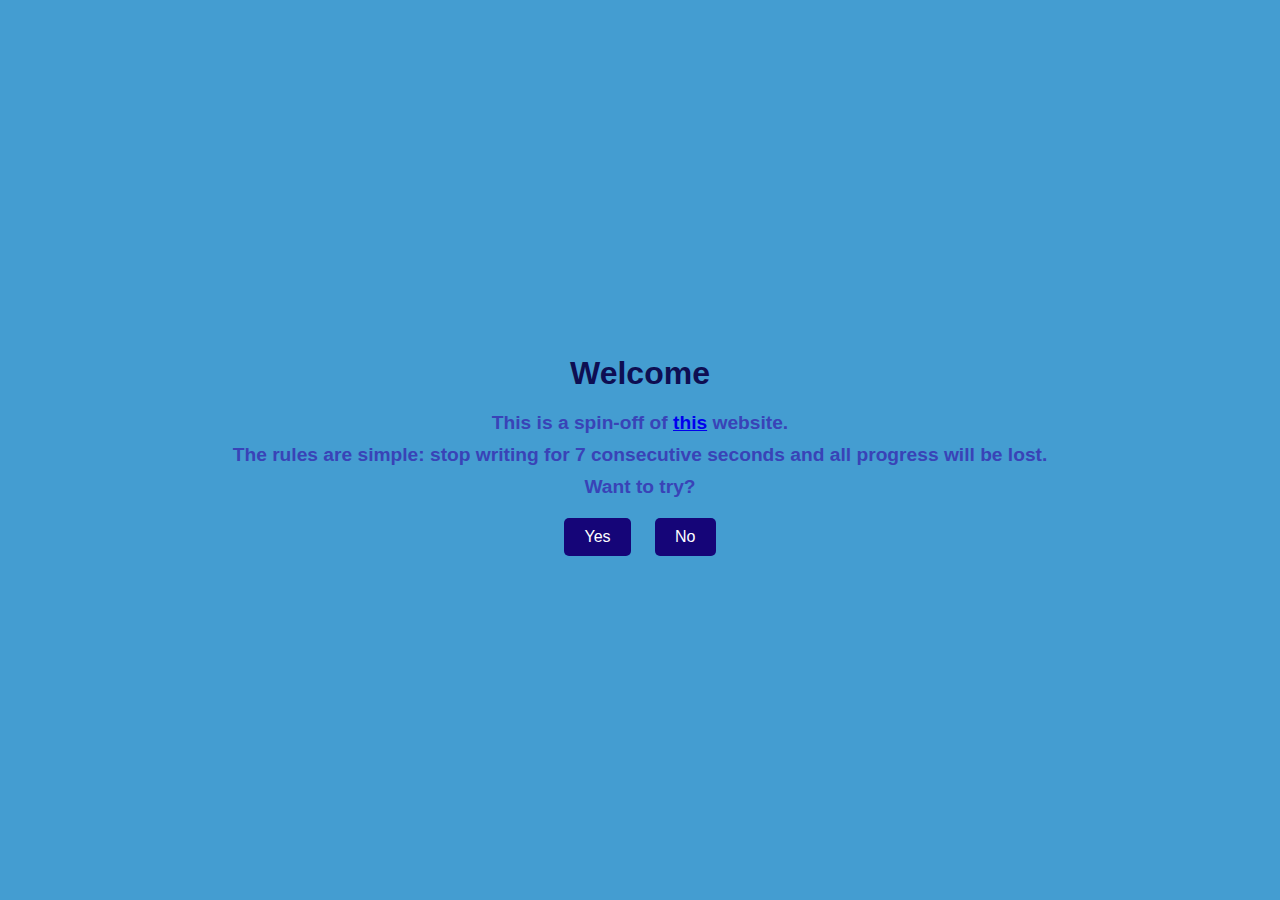
<file: index.html>
<!DOCTYPE html>
<html lang="en">
<head>
    <meta charset="UTF-8">
    <meta name="viewport" content="width=device-width, initial-scale=1.0">
    <title>7 Second Danger</title>
    <link href="style.css" rel ="stylesheet">
</head>
<body>
    <div>
    <h1>Welcome</h1>
    <p> This is a spin-off of <span><a target="_blank" href = "https://www.squibler.io/dangerous-writing-prompt-app">this</a></span> website. </p>
    <p>The rules are simple: stop writing for 7 consecutive seconds and all progress will be lost.</p>
    <p>Want to try?</p>
    <button id = "bud" onclick="gototext()">Yes</button>
    <button id = "bud_alt" onclick="loadSucker()">No</button>
    </div>
</body>
</html>
<script>
    document.getElementById("bud").onclick = function(){window.location = "text.html"};
    function loadSucker() {
        window.open("https://pin.it/5tt1alCuU", target = "_self");
    }
</script>
</file>
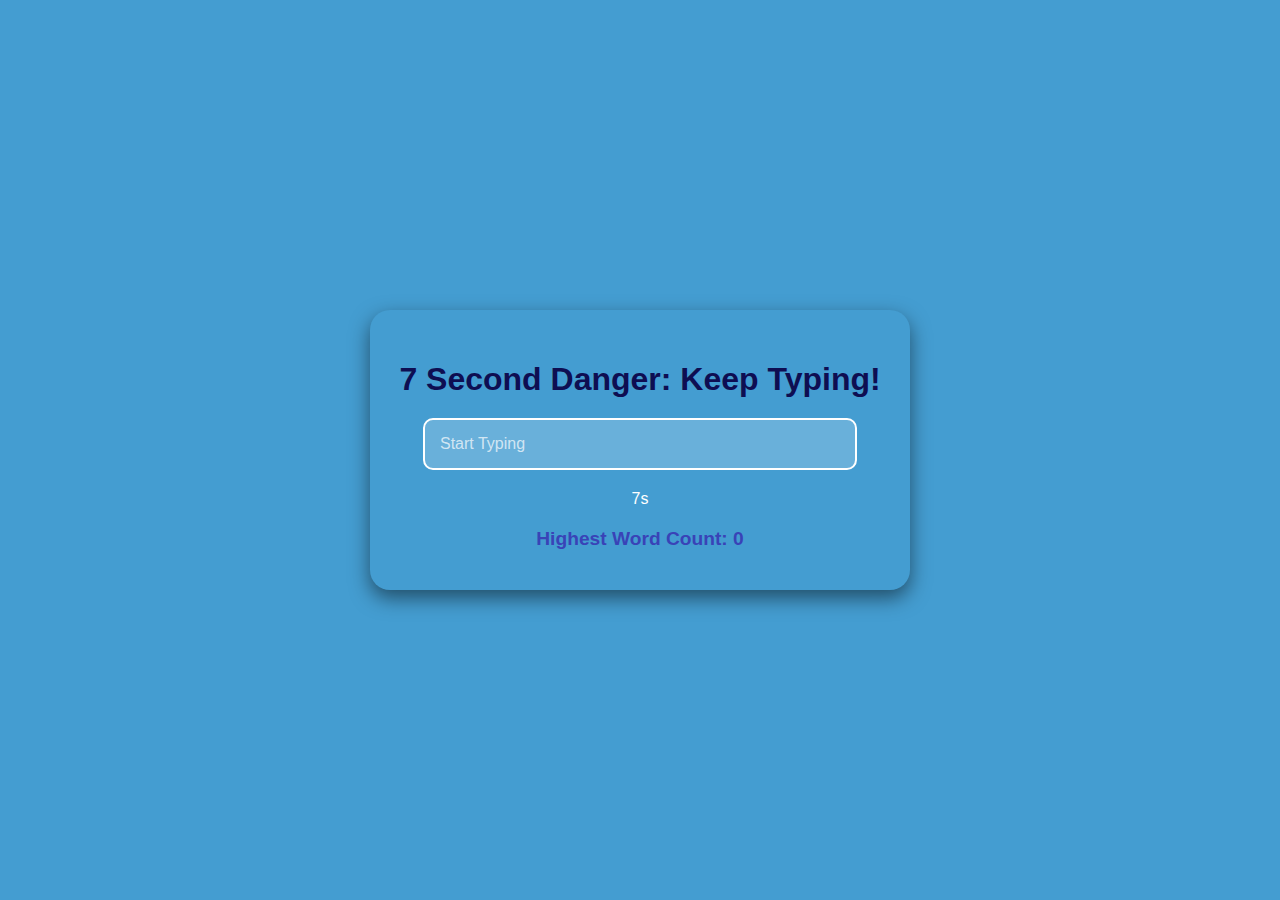
<file: text.html>
<!DOCTYPE html>
<html lang="en">
<head>
    <meta charset="UTF-8">
    <meta name="viewport" content="width=device-width, initial-scale=1.0">
    <title>7 Second Danger</title>
    <link href="style.css" rel ="stylesheet">
</head>
<body>
    <div id = "textwindow">
        <h1 class="animate__animated animate__fadeInDown">7 Second Danger: Keep Typing!</h1>
        <input type="text" placeholder="Start Typing" id = "actual_text" onkeypress = "keep_time()" onkeyup="handleKeyUp(event)">
        <!-- <p id = "timekeeper"></p> -->
         <!-- Rounded Timer Div -->
        <div id="timer-container">
            <div id="timekeeper">
                <span id="countdown">7</span>s
            </div>
        </div>
        <button class="try-again-btn" style="display:none;" id = "rerun" onclick="resetTimer()">Try Again?</button>
        <p id = "score_keeper" style="display: none;"></p>
    </div>
</body>
</html>
<script>
    let scores = document.getElementById('score_keeper');
    let text_box = document.getElementById("timekeeper");
    let timer, timeoutVal = 1000;
    let seconds = 7

    //loading high scores from local storage
    if(localStorage.getItem("word_count")!= null){
        scores.innerHTML = "Highest Word Count: " + localStorage.getItem("word_count");
        scores.style.display = "block";
    }
    else{
        scores.innerHTML = "Highest Word Count: 0";
        scores.style.display = "block"; 
    }
    
    function handleKeyUp(e) {
        window.clearTimeout(timer); // prevent errant multiple timeouts from being generated
        timer = setInterval(countdown, 1000);
    }
    function countdown(){
        if (seconds >7){
            console.log("i came here");
            seconds--;
        }
        else if (seconds > 0) {
            text_box.innerHTML = "00: 0" + seconds;
            seconds--;
        } else {
            let word_count = document.getElementById("actual_text").value.toString().trim().split(" ").length;
            document.getElementById("actual_text").value = " ";
            document.getElementById("rerun").style.display = "block";

            if(word_count> Number(localStorage.getItem("word_count"))){
                localStorage.setItem('word_count', word_count.toString()); 
            }
            text_box.innerHTML = "You were warned💀😂😂"
            scores.innerHTML = "Highest Word Count: " + localStorage.getItem("word_count");
            scores.style.display = "block";
        }
    }    
    function keep_time(){
        document.getElementById("rerun").style.display = "none";
        seconds = 8;
        text_box.innerHTML = "";
    }
    function resetTimer(){
        document.getElementById("rerun").style.display = "none";
        seconds = 8;
        word_count = 0;
        text_box.innerHTML = "";
        document.getElementById("actual_text").value = "";
        window.clearTimeout(timer); // prevent errant multiple timeouts from being generated      
    }
</script>
</file>
<file: style.css>
/* body{
    background-color: #CCA1C9;
} */

/* h1{
text-align: center;
font-size: 200px;
} */
/* General Styling */
body {
    background-color: #449DD1;
    font-family: 'Poppins', Arial, sans-serif;
    color: #fff;
    margin: 0;
    text-align: center;
    display: flex;
    justify-content: center;
    align-items: center;
    height: 100vh;
    overflow: hidden;
}

p {
    font-weight: bold;
    color: #3943B7;
    font-size: 1.2rem;
    margin: 10px 0;
}
h1{
    color: #0E0E52;
}
/* Buttons */
#bud, #bud_alt {
    padding: 10px 20px;
    margin: 10px;
    font-size: 1rem;
    background-color: #150578;
    border: none;
    border-radius: 5px;
    color: white;
    cursor: pointer;
    transition: transform 0.2s ease, background-color 0.3s ease;
    display: inline-flex;
    align-items: center;
    gap: 8px;
}

#bud:hover, #bud_alt:hover {
    background-color: #3943B7;
    transform: scale(1.1);
}


/* Timer Circle */
#timer {
    width: 100px;
    height: 100px;
    margin: 20px auto;
    position: relative;
}

#timer svg {
    width: 100%;
    height: 100%;
    transform: rotate(-90deg);
}

#timer circle {
    fill: none;
    stroke: #fff;
    stroke-width: 5;
    stroke-dasharray: 283;
    stroke-dashoffset: 283;
    animation: countdown 7s linear forwards;
}

@keyframes countdown {
    from {
        stroke-dashoffset: 283;
    }
    to {
        stroke-dashoffset: 0;
    }
}

/* Responsive Design */
@media (max-width: 600px) {
    body {
        font-size: 14px;
    }
    h1 {
        font-size: 2rem;
    }
    p {
        font-size: 1rem;
    }
    button {
        font-size: 12px;
        padding: 8px 16px;
    }
}

#textwindow {
    /* background: rgba(0, 0, 0, 0.75); */
    border-radius: 20px;
    padding: 30px 20px;
    width: 90%;
    max-width: 500px;
    box-shadow: 0 8px 20px rgba(0, 0, 0, 0.5);
    animation: fadeIn 1s ease-in-out;
}

h1 {
    font-size: 2rem;
    margin-bottom: 20px;
}

/* Input Field Styling */
#input-container {
    margin: 0 auto;
    width: 100%;
}

#actual_text {
    width: 80%;
    padding: 15px;
    justify-self: center;
    font-size: 1rem;
    border: 2px solid #fff;
    border-radius: 10px;
    outline: none;
    background: rgba(255, 255, 255, 0.2);
    color: #fff;
    transition: all 0.3s ease-in-out;
}

#actual_text::placeholder {
    color: rgba(255, 255, 255, 0.7);
}

#actual_text:focus {
    border-color: #00c9ff;
    background: rgba(255, 255, 255, 0.3);
}

/* Rounded Timer Div */
#timer-container {
    margin: 20px auto;
    display: flex;
    justify-content: center;
    align-items: center;
}

#timer {
    width: 100px;
    height: 100px;
    background: linear-gradient(45deg, #ff4b2b, #ff416c);
    border-radius: 50%;
    display: flex;
    justify-content: center;
    align-items: center;
    font-size: 1.5rem;
    font-weight: bold;
    color: white;
    box-shadow: 0 4px 10px rgba(0, 0, 0, 0.5);
    text-shadow: 2px 2px 5px rgba(0, 0, 0, 0.7);
}

/* Try Again Button */
.try-again-btn {
    justify-self: center;
    margin-top: 20px;
    padding: 10px 20px;
    font-size: 1rem;
    background-color:#150578;
    color: #fff;
    border: none;
    border-radius: 5px;
    cursor: pointer;
    transition: transform 0.2s ease, background-color 0.3s ease;
}

.try-again-btn:hover {
    background-color: #3943B7;
    transform: scale(1.1);
}

.try-again-btn:active {
    transform: scale(1);
}

/* Animation */
@keyframes fadeIn {
    from {
        opacity: 0;
        transform: translateY(-20px);
    }
    to {
        opacity: 1;
        transform: translateY(0);
    }
}

/* Responsive Design */
@media (max-width: 600px) {
    #textwindow {
        width: 95%;
        padding: 20px;
    }

    h1 {
        font-size: 1.5rem;
    }

    #actual_text {
        padding: 12px;
        font-size: 0.9rem;
    }

    #timer {
        width: 80px;
        height: 80px;
        font-size: 1.2rem;
    }

    .try-again-btn {
        font-size: 0.9rem;
        padding: 8px 16px;
    }
}
</file>
